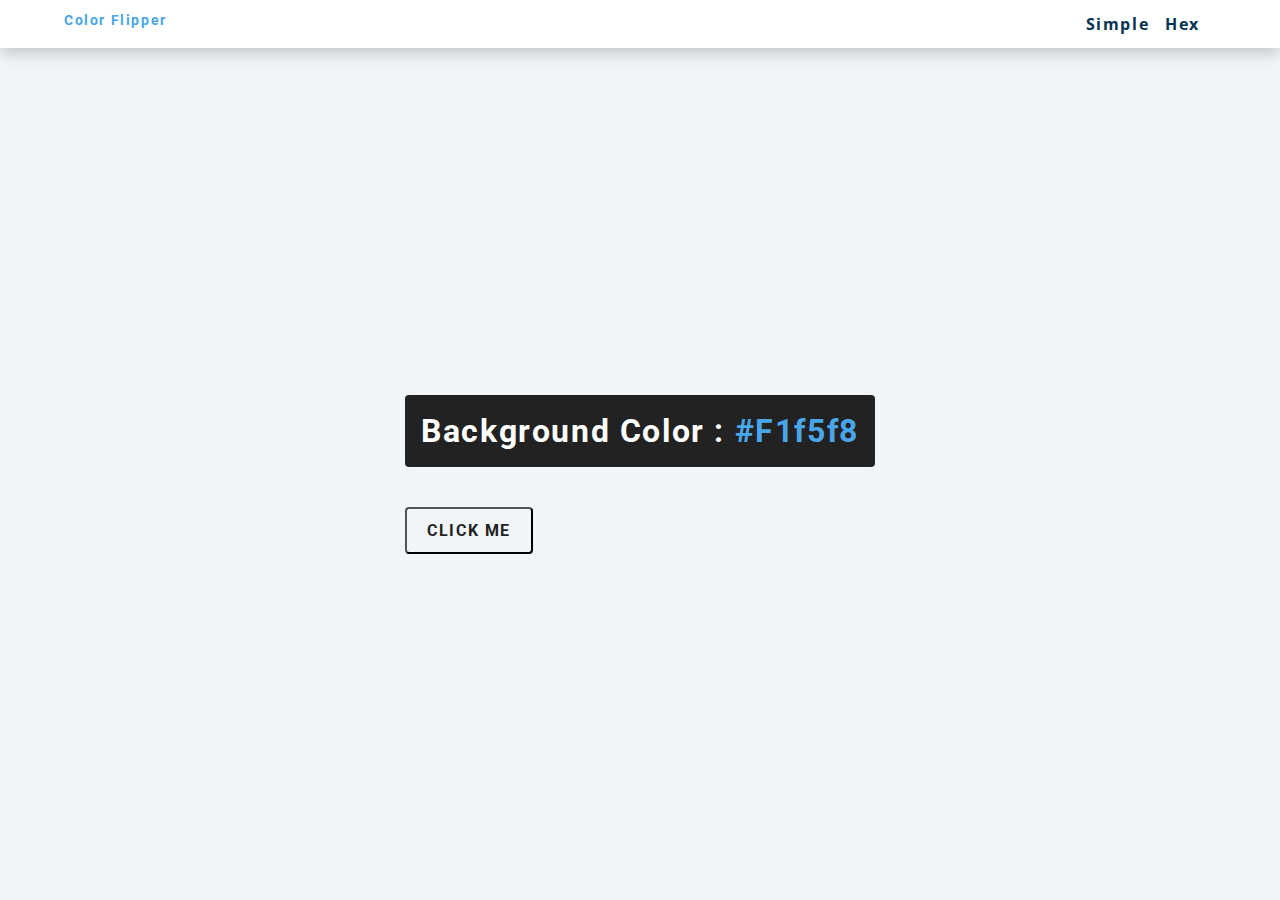
<file: rgb.html>
<!DOCTYPE html>
<html lang="en">
<head>
    <meta charset="UTF-8">
    <meta name="viewport" content="width=device-width, initial-scale=1.0">
    <title>Color Flipper || Simple</title>
    <!-- styles -->
    <link rel="stylesheet" href="styles.css">
    <!-- javascript -->
    <script src="app2.js" defer></script>
</head>
<body>
    <nav>
        <div class="nav-center">
            <h4>color flipper</h4>
            <ul class="nav-links">
                <li><a href="index.html">simple</a></li>
                <li><a href="hex.html">hex</a></li>
            </ul>
        </div>
    </nav>
    <main>
        <div class="container">
            <h2>background color : <spam class="color">#f1f5f8</spam> <span class="color"><div id="f1f5f8"></div></span> </h2>
            <button class="btn btn-hero" id="btn">click me</button>
        </div>
    </main>

    
</body>
</html>
</file>
<file: styles.css>
/* 
    Fonts 
*/
@import url('https://fonts.googleapis.com/css2?family=Open+Sans&family=Roboto:wght@400;700&display=swap');

/* 
    variables
*/

:root {
    /* dark shades of primary color */
    --clr-primary-1: hsl(205, 86%, 17%);
    --clr-primary-2: hsl(205, 77%, 27%);
    --clr-primary-3: hsl(205, 72%, 37%);
    --clr-primary-4: hsl(205, 63%, 48%);
    /* primary/main color  */
    --clr-primary-5: hsl(205, 78%, 60%);
    /* lighter shades of primary color */
    --clr-primary-6: hsl(205, 89%, 70%);
    --clr-primary-7: hsl(205, 90%, 76%);
    --clr-primary-8: hsl(205, 86%, 81%);
    --clr-primary-9: hsl(205, 90%, 88%);
    --clr-primary-10: hsl(205, 100%, 96%);
    /* darkest grey - used for headings */
    --clr-grey-1: hsl(209, 61%, 16%);
    --clr-grey-2: hsl(211, 39%, 23%);
    --clr-grey-3: hsl(209, 34%, 30%);
    --clr-grey-4: hsl(209, 28%, 39%);
    /* grey used for paragraphs */
    --clr-grey-5: hsl(210, 22%, 49%);
    --clr-grey-6: hsl(209, 23%, 60%);
    --clr-grey-7: hsl(211, 27%, 70%);
    --clr-grey-8: hsl(210, 31%, 80%);
    --clr-grey-9: hsl(212, 33%, 89%);
    --clr-grey-10: hsl(210, 36%, 96%);
    --clr-white: #fff;
    --clr-red-dark: hsl(360, 67%, 44%);
    --clr-red-light: hsl(360, 71%, 66%);
    --clr-green-dark: hsl(125, 67%, 44%);
    --clr-red-light: hsl(125, 71%, 66%);
    --clr-black: #222;
    --ff-primary: "Roboto", sans-serif;
    --ff-secondary: "Open Sans", sans-serif;
    --transition: all 0.3s linear;
    --spacing: 0.1rem;
    --radius: 0.25rem;
    --light-shadow: 0 5px 15px rgba(0, 0, 0, 0.1);
    --dark-shadow: 0 5px 15px rgba(0, 0, 0, 0.2);
    --max-width: 1170px;
    --fixed-width: 620px;
}

/* 
    Global Styles 
*/

*,
::after,
::before {
    margin: 0;
    padding: 0;
    box-sizing: border-box;
}

body {
    font-family: var(--ff-secondary);
    background: var(--clr-grey-10);
    color: var(--clr-grey-10);
    line-height: 1.5;
    font-size: 0.875rem;
}

ul {
    list-style-type: none;
}

a {
    text-decoration: none;
}

h1,
h2,
h3,
h4 {
    letter-spacing: var(--spacing);
    text-transform: capitalize;
    line-height: 1.25;
    margin-bottom: 0.75rem;
    font-family: var(--ff-primary);
}

h1 {
    font-size: 3rem;
}

h2 {
    font-size: 2rem;
}

h3 {
    font-size: 1.25rem;
}

h4 {
    font-size: 0.875rem;
}

p{
    margin-bottom: 1.25rem;
    color: var(--clr-grey-5);
}

@media screen and (win-width: 800px) {
    h1 {
        font-size: 4rem;
    }

    h2 {
        font-size: 2.5rem;
    }

    h3 {
        font-size: 1.75rem;
    }

    h4 {
        font-size: 1rem;
    }

    body {
        font-size: 1rem;
    }

    h1, 
    h2,
    h3,
    h4 {
        line-height: 1;
    }
}

/* global clases */

/* section */

.section {
    padding: 5rem 0;
}

.section-center {
    width: 90w;
    margin: 0 auto;
    max-width: 1170px;
}

@media screen and (min-width: 992) {
    .section-center {
        width: 95vw;
    }
}

main {
    min-height: 100vh;
    display: grid;
    place-items: center;
}

/* 
nav
*/

nav {
    background: var(--clr-white);
    height: 3rem;
    display: grid;
    align-items: center;
    box-shadow: var(--dark-shadow);
}

.nav-center { 
    width: 90vw;
    min-width: var(--fixed-width);
    margin: 0 auto;
    display: flex;
    align-items: start;
    justify-content: space-between;
}

.nav-center h4 {
    margin-bottom: 0;
    color: var(--clr-primary-5);
}

.nav-links {
    display: flex;
}

nav a {
    text-transform: capitalize;
    font-weight: 700;
    font-size: 1rem;
    color: var(--clr-primary-1);
    letter-spacing: var(--spacing);
    margin-right: 1rem;
}


/*
    container
*/

main{
    min-height: calc(100vh - 3rem);
    display: grid;
    place-items: center;
}

.container h2 {
    background: var(--clr-black);
    color: var(--clr-white);
    padding: 1rem;
    border-radius: var(--radius);
    margin-bottom: 2.5rem;
}

.color {
    color: var(--clr-primary-5);
}

.btn-hero {
    font-family: var(--ff-primary);

    text-transform: uppercase;
    background: transparent;
    color: var(--clr-black);
    letter-spacing: var(--spacing);
    display: inline-block;
    font-weight: 700;
    transition: var(--radius);
    border-radius: 2px solid var(--clr-black);
    cursor: pointer;
    box-shadow: 0 1px 3px rgba(0, 0, 0, 0, 0.2);
    border-radius: var(--radius);
    font-size: 1rem;
    padding: 0.75rem 1.25rem;
}

.btn-hero:hover {
    color: var(--clr-white);
    background: var(--clr-black);
}
</file>
